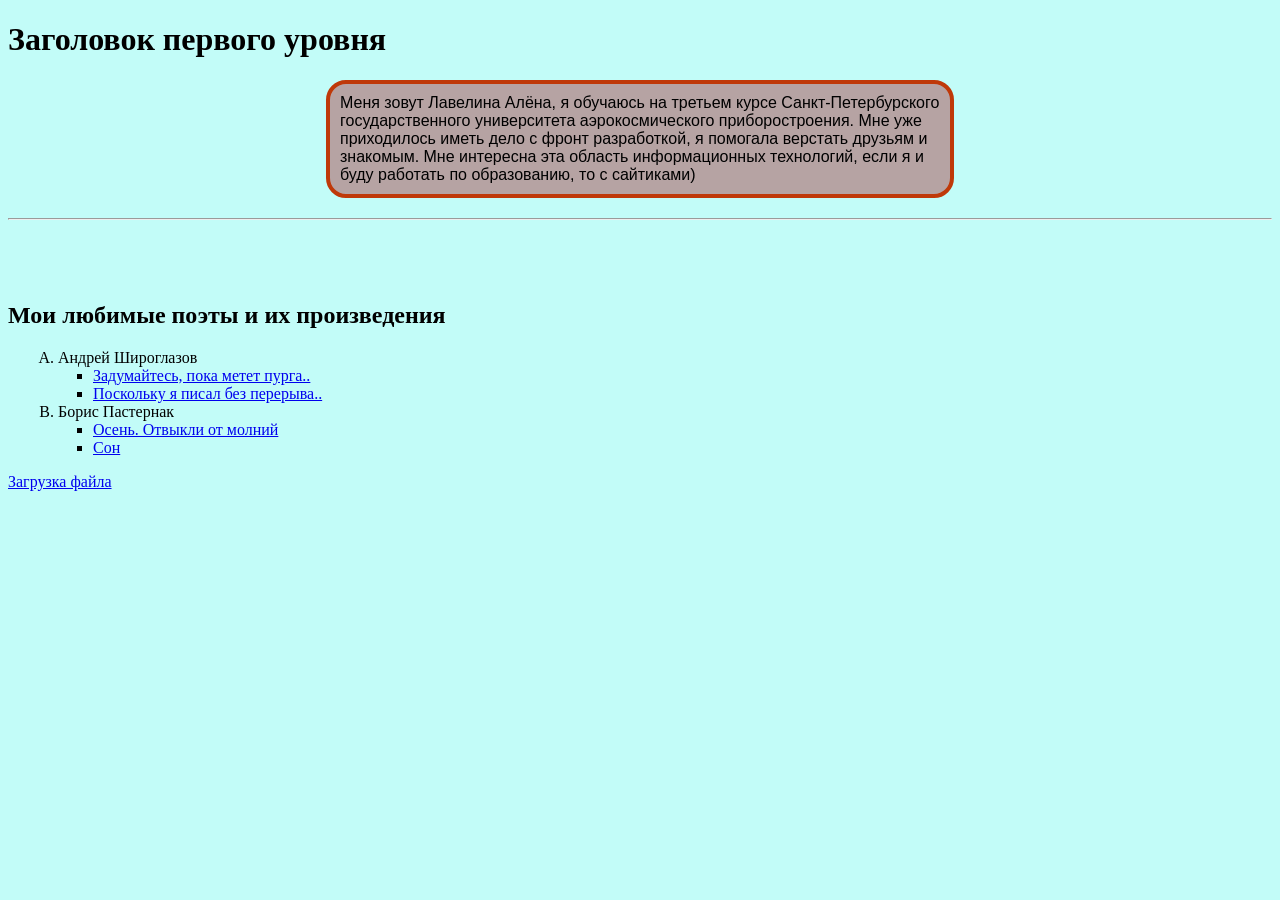
<file: index.html>
<!DOCTYPE html>
<html>
    <head>
    <style>
         a:hover { color: rgb(255, 0, 0);}
    </style>
    <title>страница 1</title>
    </head>
    <body style="background-color: #c2fcf8;">
<h1> Заголовок первого уровня </h1>
<p style="
border: 4px solid #bf3909; border-radius: 20px; padding: 10px; 
max-width: 600px; margin: 20px auto; font-family: Arial, sans-serif; 
background-color: #b6a3a3;"
> Меня зовут Лавелина Алёна, я обучаюсь на третьем курсе Санкт-Петербурского государственного университета аэрокосмического приборостроения. Мне уже приходилось иметь дело с фронт разработкой, я помогала верстать друзьям и знакомым. Мне интересна эта область информационных технологий, если я и буду работать по образованию, то с сайтиками) </p>
<hr>
<br><br><br>
<h2>Мои любимые поэты и их произведения</h2>
<ol style="list-style-type: upper-alpha; padding-left: 50px;">
    <li>Андрей Широглазов
        <ul style="list-style-type: square; padding-left: 35px">
            <li><a href="stixi.html#1">Задумайтесь, пока метет пурга..</a></li>
            <li><a href="stixi.html#2">Поскольку я писал без перерыва..</a></li>
        </ul>
    </li>
    <li>Борис Пастернак
        <ul style="list-style-type: square; padding-left: 35px">
            <li><a href="stixi.html#3">Осень. Отвыкли от молний</a></li>
            <li><a href="stixi.html#4">Сон</a></li>
        </ul>
    </li>
</ol>
<a href="stix.docx" download>Загрузка файла</a>
    </body>
</html>
</file>
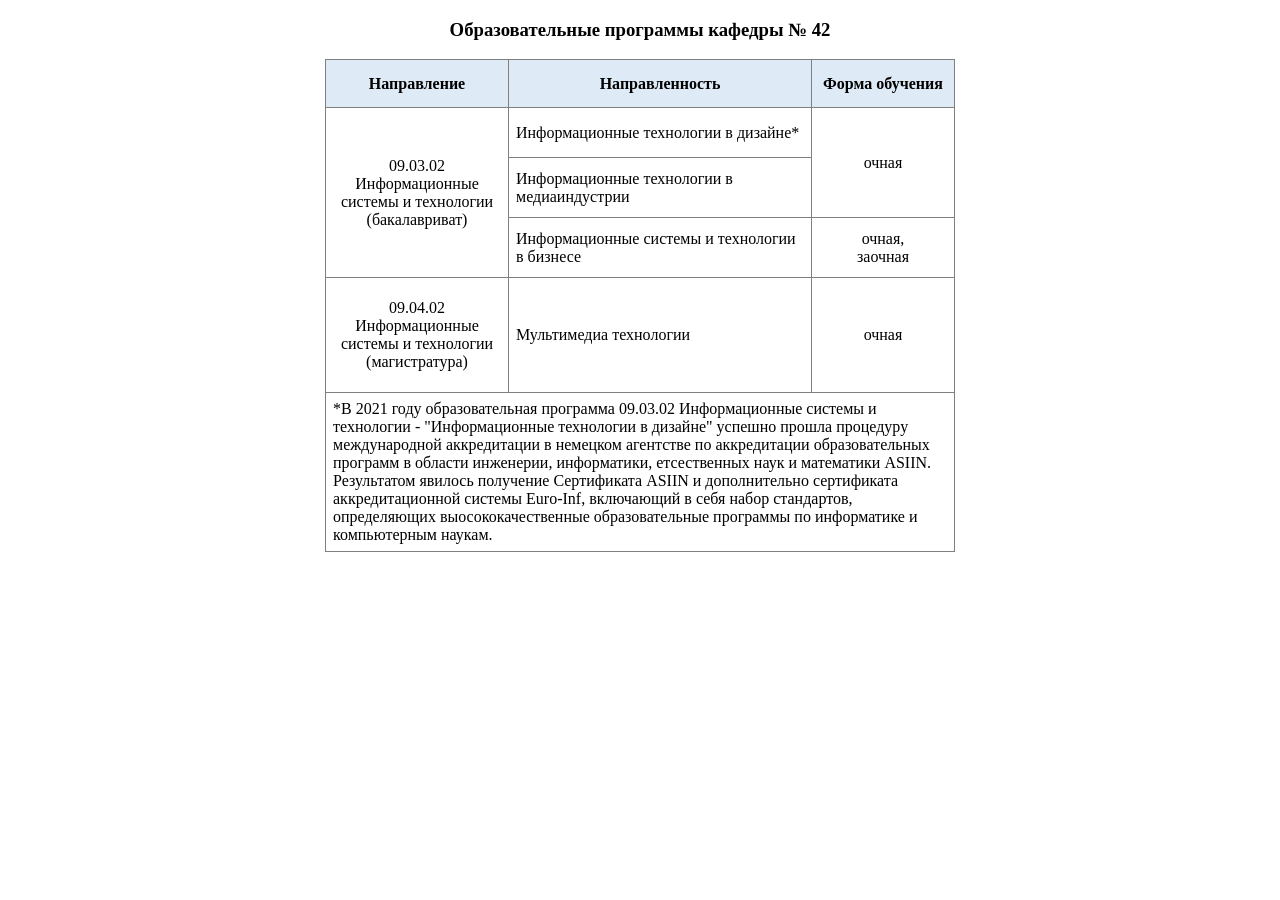
<file: index1.html>
<!DOCTYPE html>
<html>
<head>
	<title>Таблица 1</title>
	<style>
		table {
			border-collapse: collapse;
		}
		th {
			background-color: #deeaf6;
		}
		td {
			padding: 7px;
		}
	</style>
</head>
<body>
	<h3 style="text-align: center;">Образовательные программы кафедры № 42 </h3>
	<table align="center" border="1">
		<tr>
			<th style="width: 180px; height: 45px;">Направление</th>
			<th style="width: 300px;">Направленность</th>
			<th style="width: 140px;">Форма обучения</th>
		</tr>
		<tr>
			<td style="text-align: center;" rowspan="3">09.03.02 Информационные системы и технологии (бакалавриват)</td>
			<td style="height: 35px;">Информационные технологии в дизайне*</td>
			<td style="text-align: center;" rowspan="2">очная</td>
		</tr>
		<tr>
			<td style="height: 45px;">Информационные технологии в медиаиндустрии</td>
		</tr>
		<tr>
			<td style="height: 45px;">Информационные системы и технологии в бизнесе</td>
			<td style="text-align: center;">очная, <br>заочная</td>
		</tr>
		<tr>
			<td style="height: 100px; text-align: center;">09.04.02 Информационные системы и технологии (магистратура)</td>
			<td>Мультимедиа технологии</td>
			<td style="text-align: center;">очная</td>
		</tr>
		<tr>
			<td colspan="3">*В 2021 году образовательная программа 09.03.02 Информационные системы и 
            технологии - "Информационные технологии в дизайне" успешно прошла процедуру 
            международной аккредитации в немецком агентстве по аккредитации образовательных 
            программ в области инженерии, информатики, етсественных наук и математики ASIIN. 
			Результатом явилось получение Сертификата ASIIN и дополнительно сертификата 
            аккредитационной системы Euro-Inf, включающий в себя набор стандартов, 
            определяющих выосококачественные образовательные программы по информатике и 
            компьютерным наукам. </td>
		</tr>
	</table>
</body>
</html>
</file>
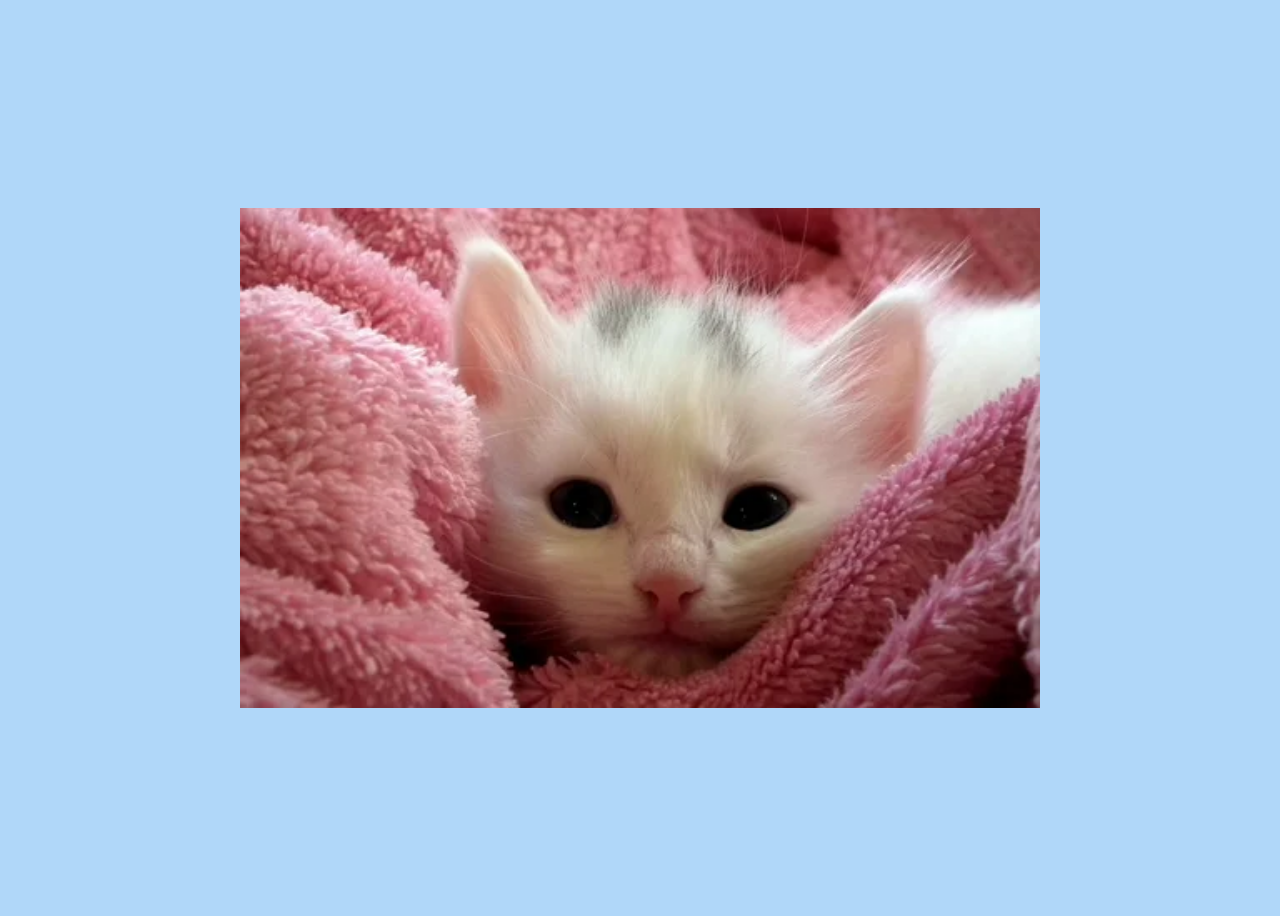
<file: index1_1.html>
<!DOCTYPE html>
<html lang="ru">
<head>
    <meta charset="UTF-8">
    <meta name="viewport" content="width=device-width, initial-scale=1.0">
    <title>Слайд-шоу</title>
    <link rel="stylesheet" href="style1.css">
</head>
<body>
<div class="slideshow-container">
    <a href="1.webp" target="_blank" class="slide active"><img src="1.webp" width="800" height="500"></a>
    <a href="2.webp" target="_blank" class="slide"><img src="2.webp" width="800" height="500"></a>
    <a href="3.webp" target="_blank" class="slide"><img src="3.webp" width="800" height="500"></a>
</div>
<script src="script1.js"></script>
</body>
</html>
</file>
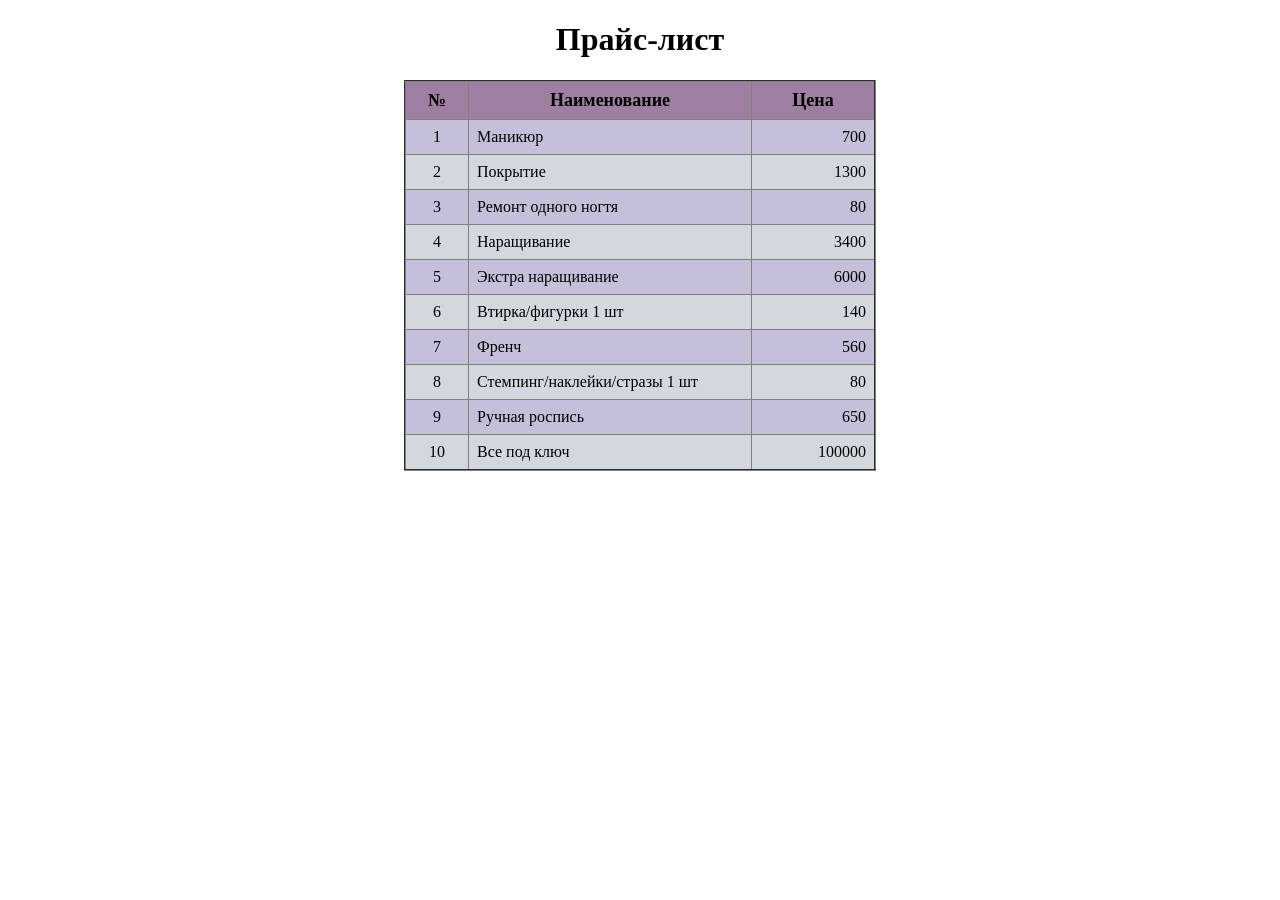
<file: index2.html>
<!DOCTYPE html>
<html>
<head>
	<title>Таблица 2</title>
	<style>
		table {
			border-collapse: collapse;
		}
		th {
			background-color: #9e7fa1;
			font-size: 18px;
		}
		td {
			padding: 8px;
		}
		tr:nth-child(odd) {
                background-color: #d2d8dd;
            }
        tr:nth-child(even) {
        	background-color: #c5bfda;
            }
	</style>
</head>
<body>
	<center> 
	<h1 > Прайс-лист</h1>
	<table border="2">
		<tr>
			<th style="width: 60px; height: 35px;">№</th>
			<th style="width: 280px;">Наименование</th>
			<th style="width: 120px;">Цена </th>
		</tr>
		<tr>
			<td style="text-align: center";>1</td>
			<td style="text-align: left;";>Маникюр</td>
			<td style="text-align: right;";>700</td>
		</tr>
		<tr>
			<td style="text-align: center";>2</td>
			<td style="text-align: left;";>Покрытие</td>
			<td style="text-align: right;";>1300</td>
		</tr>
		<tr>
			<td style="text-align: center";>3</td>
			<td style="text-align: left;";>Ремонт одного ногтя</td>
			<td style="text-align: right;";>80</td>
		</tr>
		<tr>
			<td style="text-align: center";>4</td>
			<td style="text-align: left;";>Наращивание</td>
			<td style="text-align: right;";>3400</td>
		</tr>
		<tr>
			<td style="text-align: center";>5</td>
			<td style="text-align: left;";>Экстра наращивание</td>
			<td style="text-align: right;";>6000</td>
		</tr>
		<tr>
			<td style="text-align: center";>6</td>
			<td style="text-align: left;";>Втирка/фигурки 1 шт</td>
			<td style="text-align: right;";>140</td>
		</tr>
		<tr>
			<td style="text-align: center";>7</td>
			<td style="text-align: left;";>Френч</td>
			<td style="text-align: right;";>560</td>
		</tr>
		<tr>
			<td style="text-align: center";>8</td>
			<td style="text-align: left;";>Стемпинг/наклейки/стразы 1 шт</td>
			<td style="text-align: right;";>80</td>
		</tr>
		<tr>
			<td style="text-align: center";>9</td>
			<td style="text-align: left;";>Ручная роспись</td>
			<td style="text-align: right;";>650</td>
		</tr>
		<tr>
			<td style="text-align: center";>10</td>
			<td style="text-align: left;";>Все под ключ</td>
			<td style="text-align: right;";>100000</td>
		</tr>
	</table>
</center>
</body>
</html>
</file>
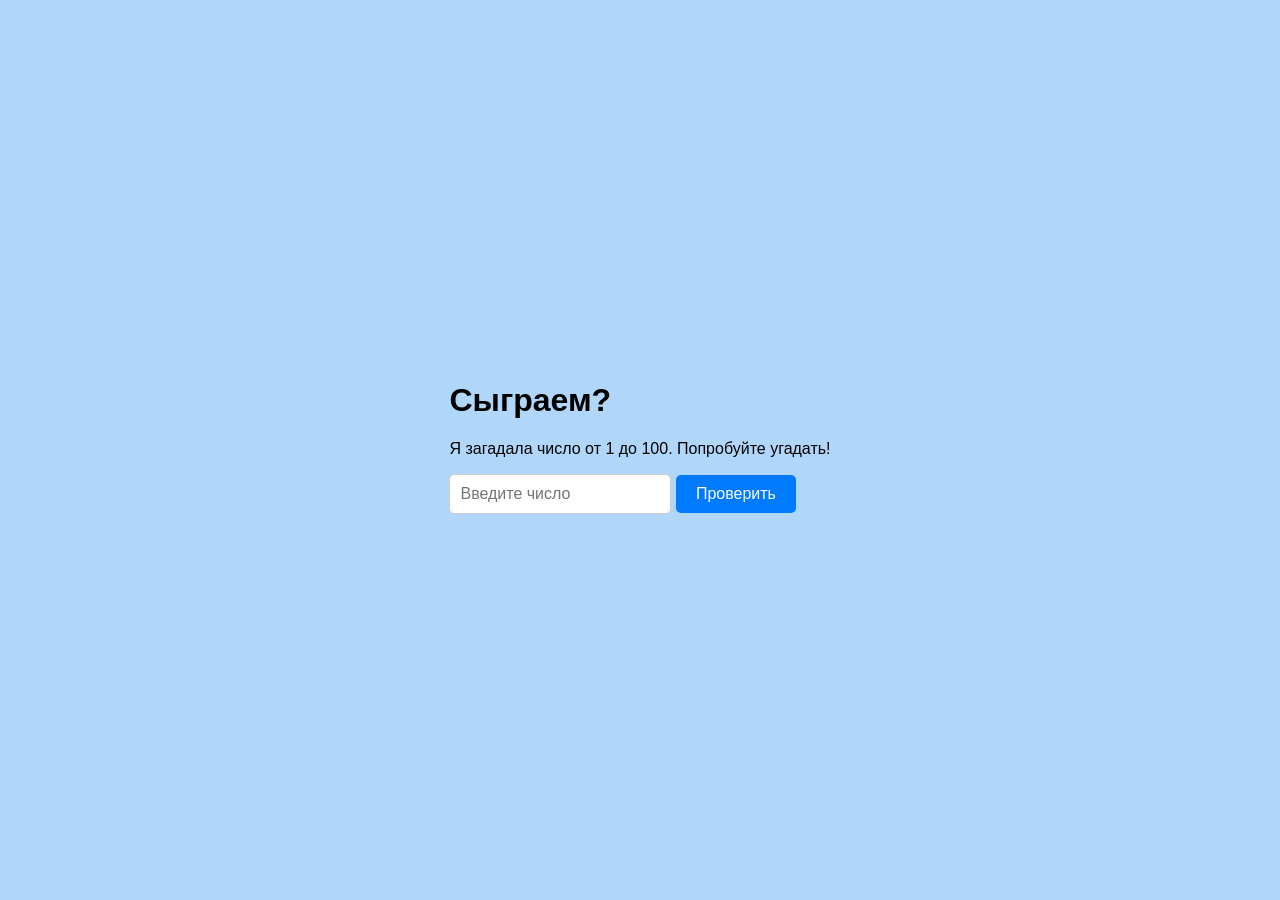
<file: index2_2.html>
<!DOCTYPE html>
<html lang="ru">
<head>
    <meta charset="UTF-8">
    <meta name="viewport" content="width=device-width, initial-scale=1.0">
    <title>Угадай число</title>
    <link rel="stylesheet" href="style2.css">
</head>
<body>
    <div>
        <h1>Сыграем?</h1>
        <p>Я загадала число от 1 до 100. Попробуйте угадать!</p>
        <input type="number" id="guessInput" placeholder="Введите число" />
        <button id="guessButton">Проверить</button>
        <p id="resultMessage"></p>
        <button id="restartButton" style="display: none;">Начать заново</button>
    </div>
    <script src="script2.js"></script>
</body>
</html>
</file>
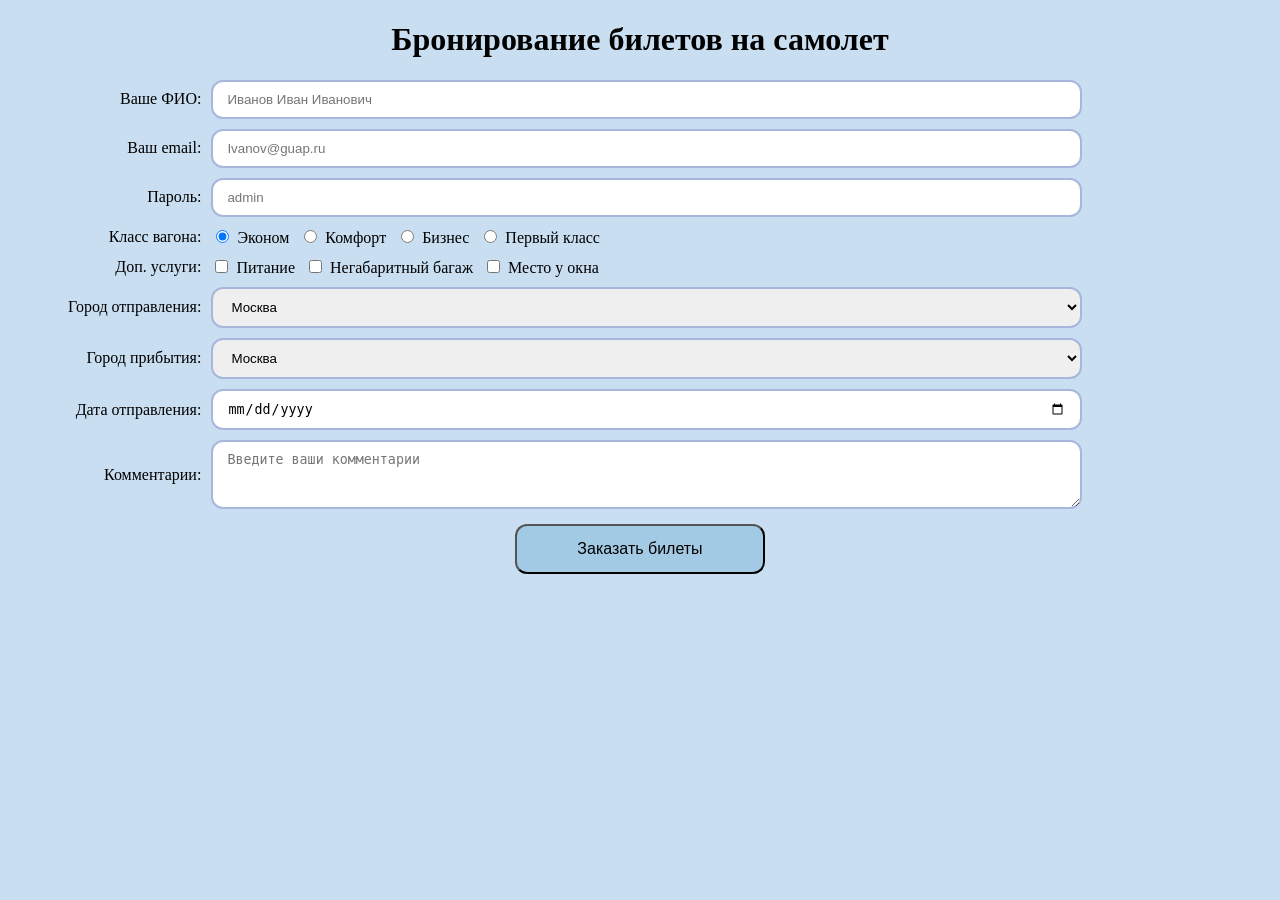
<file: index3.html>
<!DOCTYPE html>
<html>
<head>
  <meta name="viewport" content="width=device-width, initial-scale=1.0">
  <title>Авиабилеты</title>
  <style>
    .form-group {
      display: flex;
      align-items: center;
      margin-bottom: 10px;     
      width: 85%;  
    }

    .form-group label {
      flex-basis: 18%;
      text-align: right;
      margin-right: 10px;
    }

    .form-group input,
    .form-group textarea,
    .form-group select {
      flex-grow: 1;
      padding: 10px 14px;
      border: 2px solid #a8b6db;
      border-radius: 12px;
      
    }

    .form-group input[type="radio"],
    .form-group input[type="checkbox"] {
      flex-grow: 0;
      margin-right: 4px;
    }

    .form-actions {
      text-align: center;
      margin-top: 15px;
    }

    .form-actions button {
      padding: 14px 60px;
      background-color: #a3cae4;
      font-size: 16px;
      color: rgb(0, 0, 0);
      border-radius: 12px;
      cursor: pointer;
    }

  </style>
</head>
<body style="background-color: #c9def1">
  <h1 style="text-align: center;"> Бронирование билетов на самолет</h1>
  <form>
    <div class="form-group">
      <label for="name">Ваше ФИО:</label>
      <input type="text" id="name" name="name" placeholder="Иванов Иван Иванович" required>
    </div>
    <div class="form-group">
      <label for="email">Ваш email:</label>
      <input type="email" id="email" name="email" placeholder="Ivanov@guap.ru" required>
    </div>
    <div class="form-group">
      <label for="password">Пароль:</label>
      <input type="password" id="password" name="password" placeholder="admin" required>
    </div>
    <div class="form-group">
      <label>Класс вагона:</label>
      <div>
        <input type="radio" id="class-economy" name="class" value="economy" checked>
        <label for="class-economy">Эконом</label>
      </div>
      <div>
        <input type="radio" id="class-komfort" name="class" value="komfort">
        <label for="class-komfort">Комфорт</label>
      </div>
      <div>
        <input type="radio" id="class-business" name="class" value="business">
        <label for="class-business">Бизнес</label>
      </div>
      <div>
        <input type="radio" id="class-one" name="class" value="one">
        <label for="class-one">Первый класс</label>
      </div>
    </div>
    <div class="form-group">
      <label>Доп. услуги:</label>
      <div>
        <input type="checkbox" id="meal" name="services[]" value="meal">
        <label for="meal">Питание</label>
      </div>
      <div>
        <input type="checkbox" id="bagach" name="services[]" value="bagach">
        <label for="bagach">Негабаритный багаж</label>
      </div>
      <div>
        <input type="checkbox" id="windows" name="services[]" value="windows">
        <label for="windows">Место у окна</label>
      </div>
    </div>
    <div class="form-group">
      <label for="departure">Город отправления:</label>
      <select id="departure" name="departure">
        <option value="moscow">Москва</option>
        <option value="saint-petersburg">Санкт-Петербург</option>
        <option value="cochi">Сочи</option>
        <option value="tyapse">Туапсе</option>
      </select>
    </div>
    <div class="form-group">
      <label for="arrival">Город прибытия:</label>
      <select id="arrival" name="arrival">
        <option value="moscow">Москва</option>
        <option value="saint-petersburg">Санкт-Петербург</option>
        <option value="cochi">Сочи</option>
        <option value="tyapse">Туапсе</option>
      </select>
    </div>
    <div class="form-group">
      <label for="departure-date">Дата отправления:</label>
      <input type="date" id="departure-date" name="departure-date" required>
    </div>

    <div class="form-group">
      <label for="comments">Комментарии:</label>
      <textarea id="comments" name="comments" rows="3" placeholder="Введите ваши комментарии"></textarea>
    </div>
    <div class="form-actions">
      <button type="submit">Заказать билеты</button>
    </div>
  </form>
</body>
</html>
</file>
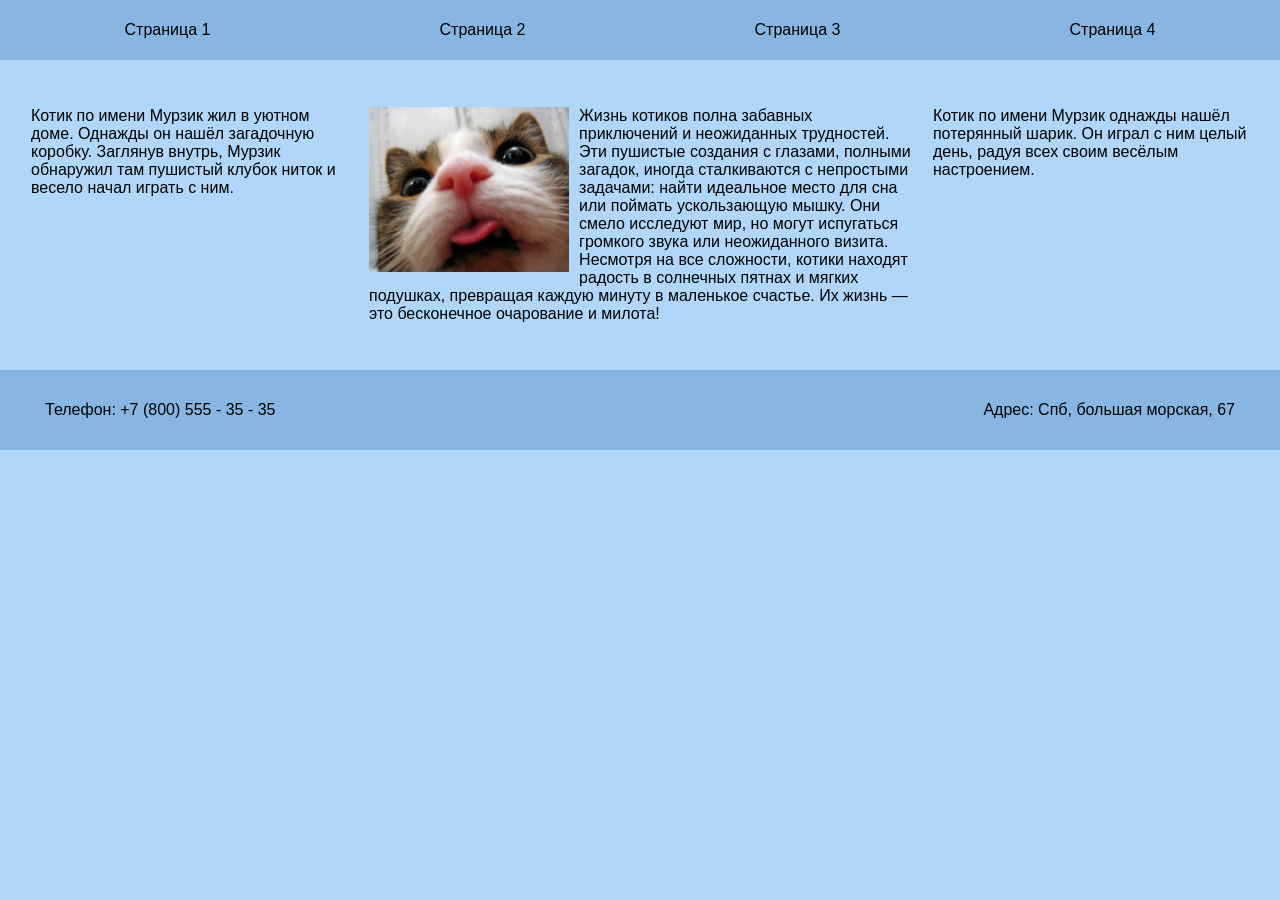
<file: n3_1.html>
<!DOCTYPE html>
<html lang="ru">
<head>
    <meta charset="UTF-8">
    <meta name="viewport" content="width=device-width, initial-scale=1.0">
    <title>Вкладка</title>
    <style>
        body {
            margin: 0;
            font-family: sans-serif;
            background-color: #b0d7f9;
        }

        .container {
            display: flex;
            flex-direction: column;
        }

        .nav-bar {
            display: flex;
            justify-content: space-around;
            padding: 10px;
            background-color: #87b6e3;
        }

        .nav-bar a {
            text-decoration: none;
            color: #000000;
            padding: 10px 20px;
            border: 1px solid #87b6e3;
            border-radius: 5px;
            display: block;
        }

        .content {
            display: flex;
            justify-content: center;
            padding: 20px;
        }

        .content-block {
            display: flex;
            align-items: center;
            flex-direction: column;
            border: 1px solid #b0d7f9;
            padding: 10px;
            flex-grow: 1;
        }

        .content-block.center {
            width: 60%;
            position: relative;
            display: flex; 
            flex-direction: column; 
            align-items: flex-start;
        }



        .content-block.left,
        .content-block.right {
            width: 35%;
        }


        .footer {
            display: flex;
            justify-content: space-between;
            padding: 10px;
            background-color: #87b6e3;
            color: #000000;
            }

        .footer-block {
            text-align: center;
            margin: 5px 35px 5px 35px;
        }

        @media (max-width: 800px) {
            .nav-bar {
                flex-direction: column;
                justify-content: center; 
                align-items: center;
            }

            .nav-bar a {
                margin-bottom: 10px;
                text-align: center;
            }

            .content {
                flex-direction: column;
                justify-content: center; 
                align-items: center;
            }

            .content-block {
                width: 100%;
                text-align: center;
            }

            .content-block.center {
                width: 100%;
            }
            .content-block.left {
                width: 100%;
            }
            .content-block.right {
                width: 100%;
            }
        }
    </style>
</head>
<body>

    <div class="container">

        <div class="nav-bar">
            <a href="#">Страница 1</a>
            <a href="#">Страница 2</a>
            <a href="#">Страница 3</a>
            <a href="#">Страница 4</a>
        </div>

        <div class="content">
            <div class="content-block left">
                <p> 
                    Котик по имени Мурзик жил в уютном доме. Однажды он нашёл загадочную коробку. Заглянув внутрь, Мурзик обнаружил там пушистый клубок ниток и весело начал играть с ним.                    
                </p>
            </div>
            <div class="content-block center">
                <p>
                    <img src="./2024-11-06_23-14-09.png" alt="Image"  width="200px" style="float: left; margin-right: 10px; margin-bottom: 10px;">
                    Жизнь котиков полна забавных приключений и неожиданных трудностей. Эти пушистые создания с глазами, полными загадок, иногда сталкиваются с непростыми задачами: найти идеальное место для сна или поймать ускользающую мышку. 
                    Они смело исследуют мир, но могут испугаться громкого звука или неожиданного визита. Несмотря на все сложности, котики находят радость в солнечных пятнах и мягких подушках, превращая каждую минуту в маленькое счастье. Их жизнь — это бесконечное очарование и милота!
                </p>
                
            </div>
            <div class="content-block right">
                <p>  Котик по имени Мурзик однажды нашёл потерянный шарик. Он играл с ним целый день, радуя всех своим весёлым настроением.</p>
            </div>
        </div>

        <div class="footer">
            <div class="footer-block">
                <p>Телефон: +7 (800) 555 - 35 - 35</p>
            </div>
            <div class="footer-block">
                <p>Адрес: Спб, большая морская, 67</p>
            </div>
        </div>

    </div>

</body>
</html>
</file>
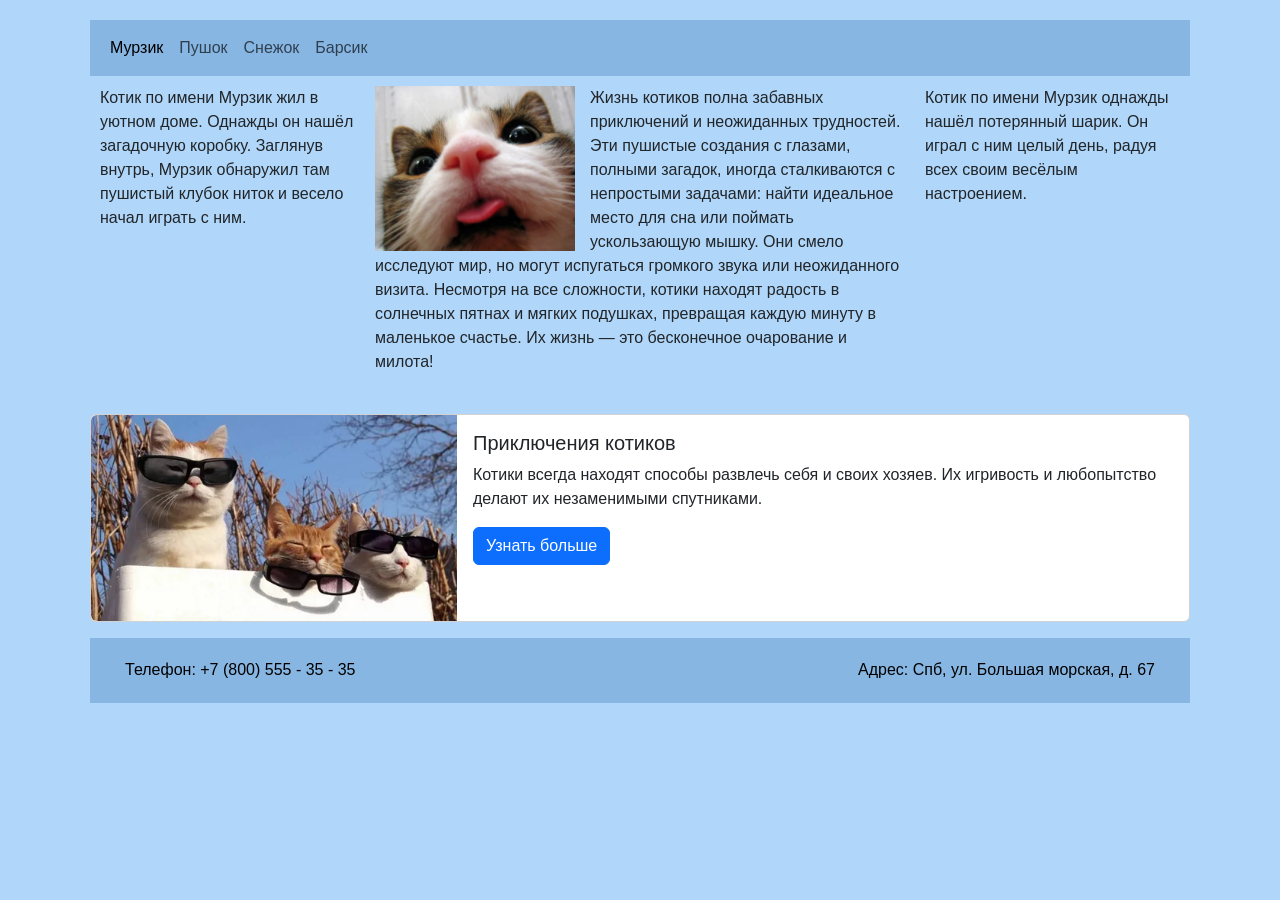
<file: n3_1_42.html>
<!DOCTYPE html>
<html lang="ru">
<head>
  <meta charset="UTF-8">
  <meta name="viewport" content="width=device-width, initial-scale=1.0">
  <title>Вкладка</title>
  <link href="https://cdn.jsdelivr.net/npm/bootstrap@5.0.2/dist/css/bootstrap.min.css" rel="stylesheet" integrity="sha384-EVSTQN3/azprG1Anm3QDgpJLIm9Nao0Yz1ztcQTwFspd3yD65VohhpuuCOmLASjC" crossorigin="anonymous">
  <style>
    body {
      margin: 0;
      font-family: sans-serif;
      background-color: #b0d7f9;
    }
    
    .container {
      padding: 20px;
      
    }

    .links {
      display: flex;
      justify-content: space-around;
      margin-bottom: 20px;
    }

    .links a {
      text-decoration: none;
      padding: 10px 20px;
      background-color: #87b6e3;
      display: block;
    }

    .content {
      display: flex;
      justify-content: space-around;
      margin-bottom: 20px; 
    }

    .content-block {
      padding: 10px;
      flex: 0 0 25%;
      box-sizing: border-box;
    }
    .content-block:nth-child(2) {
      flex: 0 0 50%; 
    }

    .content-block p {
      margin-bottom: 10px;
    }

    .content-block img {
      max-width: 200px; 
      height: auto; 
      float: left; 
      margin-right: 15px; 
      margin-bottom: 3px;
    }
    
    .navbar-light{
      background-color: #87b6e3;
    } 

    .footer {
      display: flex;
      justify-content: space-between;
      background-color: #87b6e3;
      color: #000000;
    }

    .footer-block {
      text-align: center;
      margin: 20px 35px 5px 35px;
    }



    @media (max-width: 800px) {
      .links {
        display: none;
      }

      .content {
        display: block;
      }

      .content-block {
        width: 100%;
      }
      
      .content-block img {
        width: 100%;
        height: auto;
        margin: 0 auto;
        float: none; 
        display: block;
      }
    }

 
  </style>
</head>
<body>

  <div class="container">
    <nav class="navbar navbar-expand-lg navbar-light">
      <div class="container-fluid">
        <button class="navbar-toggler" type="button" data-bs-toggle="collapse" data-bs-target="#navbarNav" aria-controls="navbarNav" aria-expanded="false" aria-label="Toggle navigation">
          <span class="navbar-toggler-icon"></span>
        </button>
        <div class="collapse navbar-collapse" id="navbarNav">
          <ul class="navbar-nav">
            <li class="nav-item">
              <a class="nav-link active" aria-current="page" href="#" >Мурзик</a>
            </li>
            <li class="nav-item">
              <a class="nav-link" href="#">Пушок</a>
            </li>
            <li class="nav-item">
              <a class="nav-link" href="#">Снежок</a>
            </li>
            <li class="nav-item">
              <a class="nav-link" href="#">Барсик</a>
            </li>
          </ul>
        </div>
      </div>
    </nav>

    <div class="content">
      <div class="content-block">
        <p>  Котик по имени Мурзик жил в уютном доме. Однажды он нашёл загадочную коробку. Заглянув внутрь, Мурзик обнаружил там пушистый клубок ниток и весело начал играть с ним.             </p>
      </div>
      <div class="content-block">
        <img src="./2024-11-06_23-14-09.png" alt="kotic" class="img-fluid">
        <p>Жизнь котиков полна забавных приключений и неожиданных трудностей. Эти пушистые создания с глазами, полными загадок, иногда сталкиваются с непростыми задачами: найти идеальное место для сна или поймать ускользающую мышку. 
          Они смело исследуют мир, но могут испугаться громкого звука или неожиданного визита. Несмотря на все сложности, котики находят радость в солнечных пятнах и мягких подушках, превращая каждую минуту в маленькое счастье. Их жизнь — это бесконечное очарование и милота!
        </p>
      </div>
      <div class="content-block">
       <p> Котик по имени Мурзик однажды нашёл потерянный шарик. Он играл с ним целый день, радуя всех своим весёлым настроением.</p>
      </div>
    </div>

    <div class="card mb-3">
      <div class="row g-0">
        <div class="col-md-4">
          <img src="./1234.webp" class="img-fluid rounded-start" alt="kotici">
        </div>
        <div class="col-md-8">
          <div class="card-body">
            <h5 class="card-title">Приключения котиков</h5>
            <p class="card-text">Котики всегда находят способы развлечь себя и своих хозяев. Их игривость и любопытство делают их незаменимыми спутниками.</p>
            <button type="button" class="btn btn-primary" data-bs-toggle="modal" data-bs-target="#exampleModal">
              Узнать больше
            </button>
          </div>
        </div>
      </div>
    </div>

   
    <div class="modal fade" id="exampleModal" tabindex="-1" aria-labelledby="exampleModalLabel" aria-hidden="true">
      <div class="modal-dialog">
        <div class="modal-content">
          <div class="modal-header">
            <h5 class="modal-title" id="exampleModalLabel">Приключения котиков</h5>
            <button type="button" class="btn-close" data-bs-dismiss="modal" aria-label="Закрыть"></button>
          </div>
          <div class="modal-body">
            Котики могут быть настоящими исследователями. Они любят лазить по шкафам, прятаться в коробках и, конечно же, играть с клубками ниток!
          </div>
          <div class="modal-footer">
            <button type="button" class="btn btn-secondary" data-bs-dismiss="modal">Закрыть</button>
          </div>
        </div>
      </div>
    </div>


    <div class="footer mt-3">
      <div class="footer-block">
        <p>Телефон: +7 (800) 555 - 35 - 35</p>
      </div>
      <div class="footer-block">
        <p>Адрес: Спб, ул. Большая морская, д. 67</p>
      </div>
    </div>

    <script src="https://cdn.jsdelivr.net/npm/bootstrap@5.0.2/dist/js/bootstrap.bundle.min.js" integrity="sha384-MrcW6ZMFYlzcLA8Nl+NtUVF0sA7MsXsP1UyJoMp4YLEuNSfAP+JcXn/tWtIaxVXM" crossorigin="anonymous"></script>
  </div>
</body>
</html>
</file>
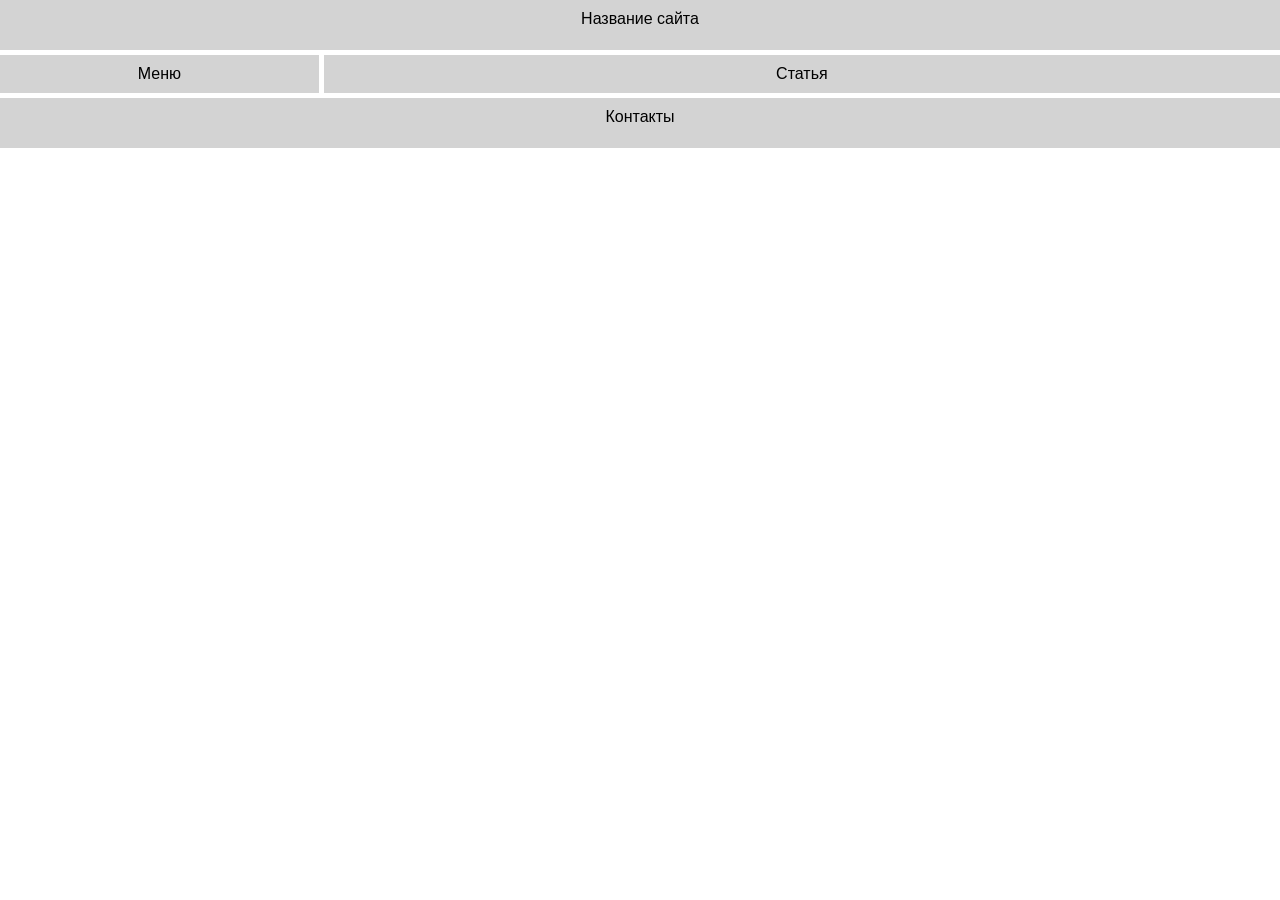
<file: n3_2.html>
<!DOCTYPE html>
<html lang="ru">
<head>
  <meta charset="UTF-8">
  <meta name="viewport" content="width=device-width, initial-scale=1.0">
  <title>Number 2</title>
  <style>
    body {
      margin: 0;
      font-family: sans-serif;
    }

    .container {
      display: grid;
      grid-template-columns: 1fr 3fr; 
      grid-template-rows: 50px 1fr 50px; 
      grid-template-areas:
                "header header"
                "menu article"
                "footer footer";
      gap: 5px;
    }

    .header {
      grid-area: header;
      background-color: lightgray;
      text-align: center;
      padding: 10px;
    }

    .menu {
      grid-area: menu;
      background-color: lightgray;
      text-align: center;
      padding: 10px;
    }

    .article {
      grid-area: article;
      background-color: lightgray;
      text-align: center;
      padding: 10px;
    }

    .footer {
      grid-area: footer;
      background-color: lightgray;
      text-align: center;
      padding: 10px;
    }

    @media (max-width: 700px) {
      .container {
        grid-template-columns: 1fr;
        grid-template-rows: auto;
        grid-template-areas:
                    "header"
                    "menu"
                    "article"
                    "footer";
      }
    }
  </style>
</head>
<body>

  <div class="container">
    <div class="header">Название сайта</div>
    <div class="menu">Меню</div>
    <div class="article">Статья</div>
    <div class="footer">Контакты</div>
  </div>

</body>
</html>
</file>
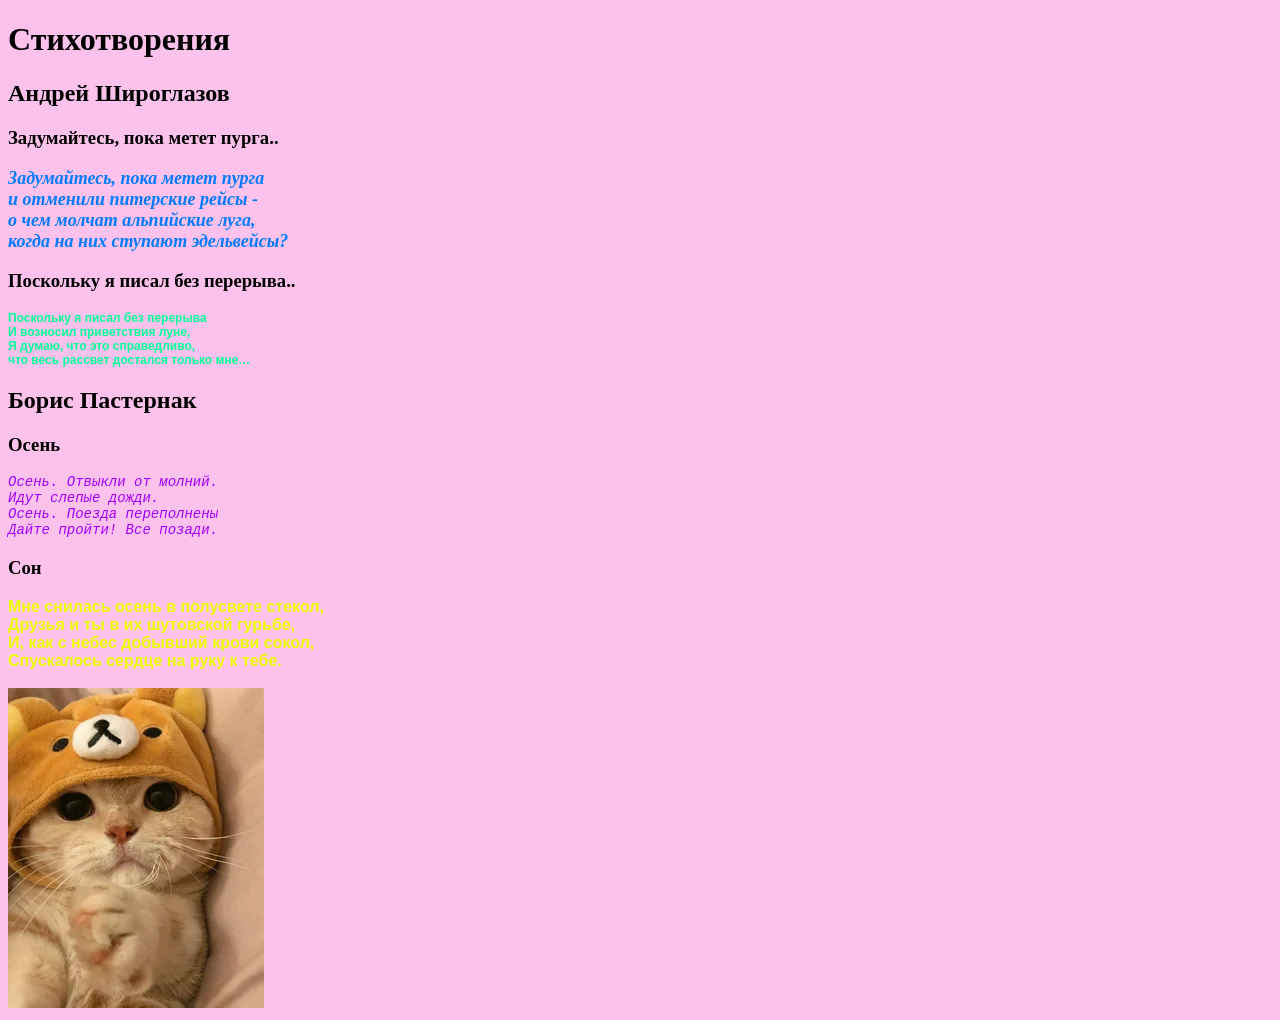
<file: stixi.html>
<!DOCTYPE html>
<html>
    <head>
        <title>страница со стихами</title>
    </head>
    <body style="background-color: #fcc2eb;">
        <h1>Стихотворения</h1>

        <h2>Андрей Широглазов </h2>
        
        <h3 id="1">Задумайтесь, пока метет пурга..</h3>
        <div style= "font-family: 'Times New Roman', serif;
        font-size: 18px; font-weight: bold; font-style: italic;
        color: #007bff;">Задумайтесь, пока метет пурга <br>
        и отменили питерские рейсы -<br>
        о чем молчат альпийские луга,<br>
        когда на них ступают эдельвейсы? </div>

        <h3 id="2">Поскольку я писал без перерыва..</h3>
        <div style= "font-family: 'Arial', sans-serif;
        font-size: 12px; font-weight: bold; font-style: normal;
        color: #00ff99;">Поскольку я писал без перерыва <br>
        И возносил приветствия луне, <br>
        Я думаю, что это справедливо, <br>
        что весь рассвет достался только мне… </div>
 
        <h2>Борис Пастернак </h2>
        
        <h3 id="3">Осень</h3>
        <div style= "font-family: 'Courier New', monospace;
        font-size: 14px; font-weight: lighter; font-style: italic;
        color: #a200ff;">Осень. Отвыкли от молний. <br>
        Идут слепые дожди.<br>
        Осень. Поезда переполнены<br>
        Дайте пройти! Все позади. </div>

        <h3 id="4">Сон</h3>
        <div style= "font-family: 'Verdana', sans-serif;
        font-size: 16px; font-weight: 600; font-style: normal;
        color: #eeff00;">Мне снилась осень в полусвете стекол,<br>
        Друзья и ты в их шутовской гурьбе, <br>
        И, как с небес добывший крови сокол, <br>
        Спускалось сердце на руку к тебе. </div>
<br>
        <a href="index.html"> <img src="kot.webp"> </a>
    </body>
</html>
</file>
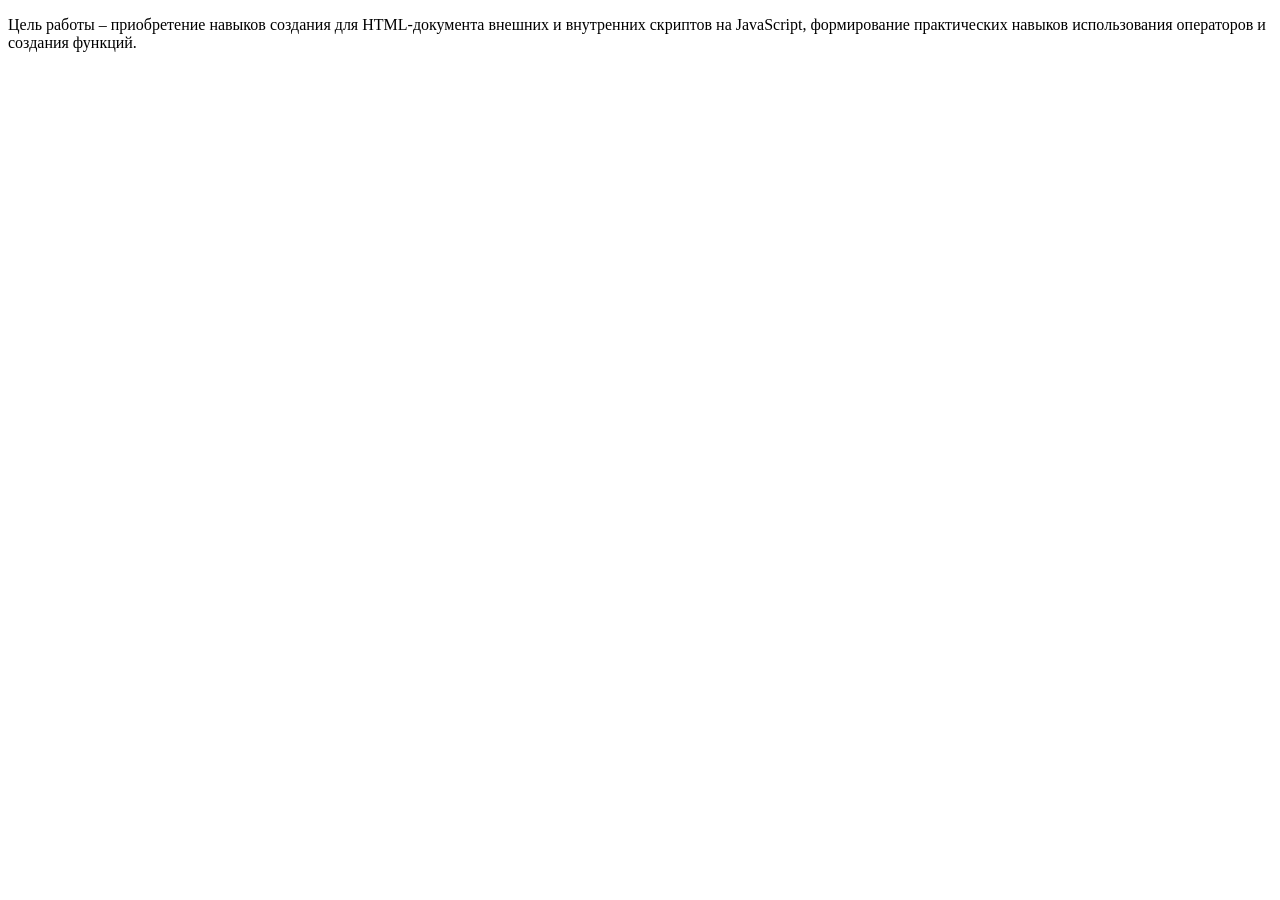
<file: z1.html>
<!DOCTYPE html>
<html lang="ru">
<head>
    <meta charset="UTF-8">
    <title>Страница 1</title>
</head>
<body>
<script src="script.js"></script>
<p>Цель работы – приобретение навыков создания для HTML-документа внешних и внутренних скриптов на JavaScript, формирование практических навыков использования операторов и создания функций.</p>
<script>
    alert("Да, у меня появились навыки создания веб-страниц с использованием HTML и CSS.");
</script>
<script>    
    let text = "Моя группа №";
    let number = 4217;
    alert(text + number);
    console.log("Это ошибка, так как здесь пропущена скобка";
</script>

</body>
</html>
</file>
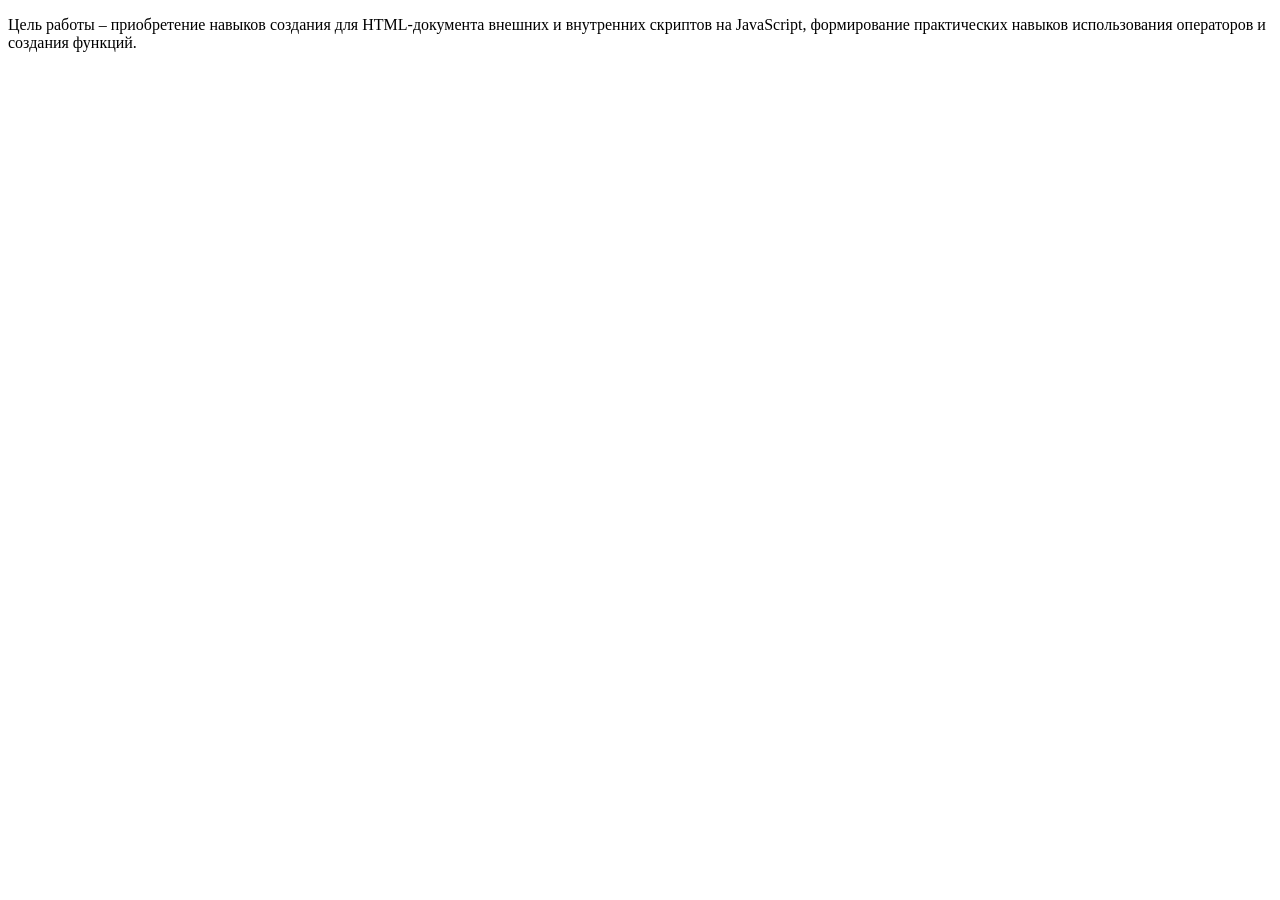
<file: z2.html>
<!DOCTYPE html>
<html lang="ru">
<head>
    <meta charset="UTF-8">
    <title>Страница 1</title>
</head>
<body>
<script src="script.js"></script>
<p>Цель работы – приобретение навыков создания для HTML-документа внешних и внутренних скриптов на JavaScript, формирование практических навыков использования операторов и создания функций.</p>
<script>
    alert("Да, у меня появились навыки создания веб-страниц с использованием HTML и CSS.");
</script>

<script>  

let hour = 14; // текущее время в часах
let timeOfDay;

if (hour >= 5 && hour < 12) {
    timeOfDay = "Утро";
} else if (hour >= 12 && hour < 18) {
    timeOfDay = "День";
} else if (hour >= 18 && hour < 22) {
    timeOfDay = "Вечер";
} else {
    timeOfDay = "Ночь";
}
console.log("Время суток: " + timeOfDay);

    let strNumber = "42"; 
    let num = +strNumber; 
    console.log("Числовое значение: " + num); 

</script>  

</body>
</html>
</file>
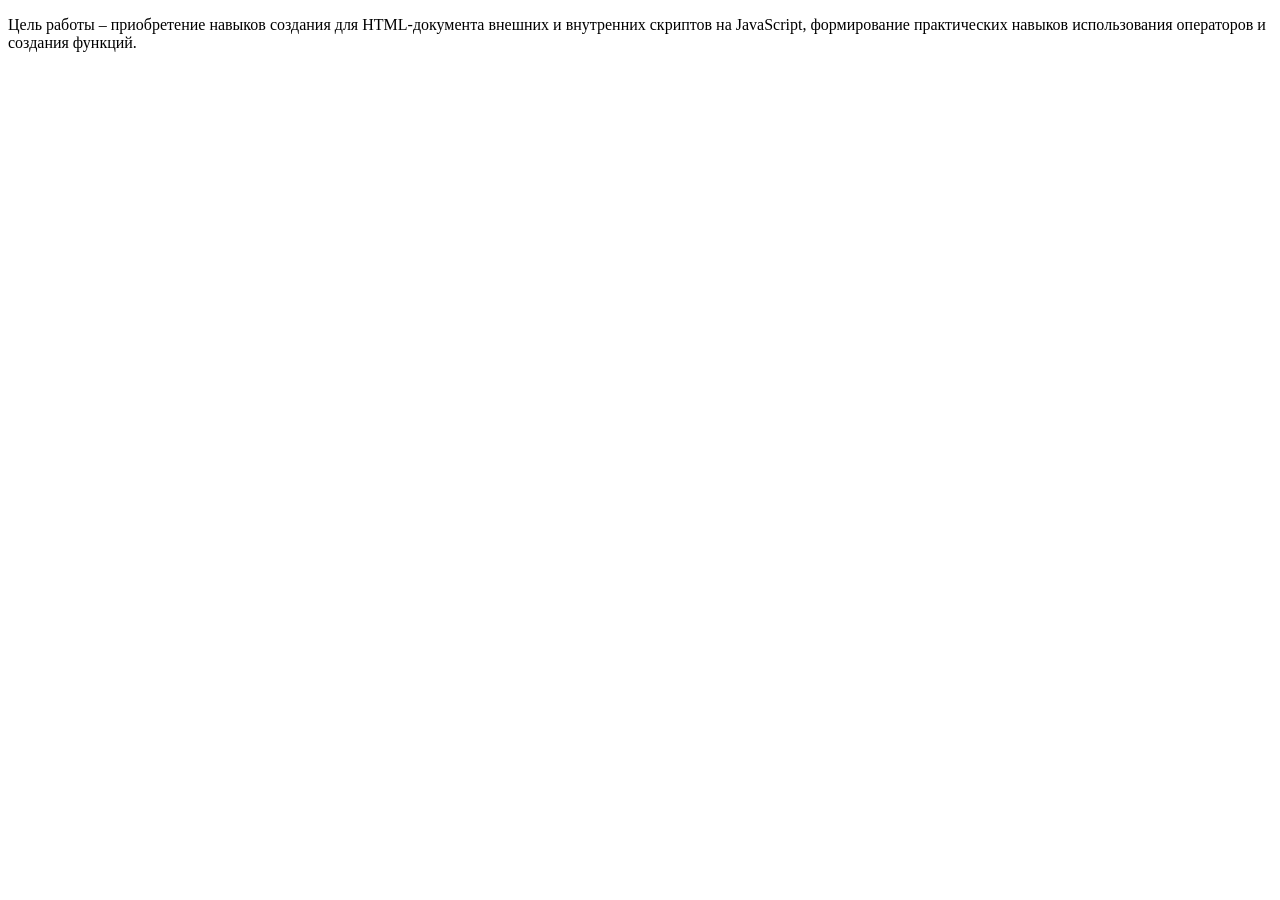
<file: z3.html>
<!DOCTYPE html>
<html lang="ru">
<head>
    <meta charset="UTF-8">
    <title>Страница 1</title>
</head>
<body>
<p>Цель работы – приобретение навыков создания для HTML-документа внешних и внутренних скриптов на JavaScript, формирование практических навыков использования операторов и создания функций.</p>
<script>
    alert("Да, у меня появились навыки создания веб-страниц с использованием HTML и CSS.");
</script>

 
<script>
const parkDistance = 3; // длина парка в км
const runningSpeed = 8; // скорость бега в км/ч

// Function Declaration
function calculateRunningTime(distance, speed) {
    let time = distance / speed; 
    let timeInMinutes = time * 60; 
    console.log(`Время, необходимое для пробежки по парку (${distance} км) при скорости ${speed} км/ч: ${timeInMinutes.toFixed(2)} минут.`);
}

// Function Expression
const calculateRunningTimeExpression = function(distance, speed) {
    let time = distance / speed;
    let timeInMinutes = time * 60;
    console.log(`Время, необходимое для пробежки по парку (${distance} км) при скорости ${speed} км/ч: ${timeInMinutes.toFixed(2)} минут.`);
};

// Arrow Function
const calculateRunningTimeArrow = (distance, speed) => {
    let time = distance / speed;
    let timeInMinutes = time * 60;
    console.log(`Время, необходимое для пробежки по парку (${distance} км) при скорости ${speed} км/ч: ${timeInMinutes.toFixed(2)} минут.`);
};

calculateRunningTime(parkDistance, runningSpeed);
calculateRunningTimeExpression(parkDistance, runningSpeed);
calculateRunningTimeArrow(parkDistance, runningSpeed);

</script>



</body>
</html>
</file>
<file: style1.css>
body {
    display: flex;
    justify-content: center;
    align-items: center;
    height: 100vh;
    background-color:#b0d7f9;
}
.slideshow-container {
    position: relative;
    width: 800px;
    height: 500px;
    overflow: hidden;
}
.slide {
    position: absolute;
    width: 100%;
    height: 100%;
    opacity: 0;
    transition: opacity 1s ease-in-out;
    pointer-events: none;
}
.slide.active {
    opacity: 1;
    pointer-events: auto;
}
</file>
<file: style2.css>
body {
    display: flex;
    justify-content: center;
    align-items: center;
    height: 100vh;
    background-color: #b0d7f9;
    font-family: Arial, sans-serif;
    margin: 0;
}


input[type="number"] {
    padding: 10px;
    font-size: 16px;
    margin-bottom: 10px;
    border: 1px solid #ccc;
    border-radius: 5px;
}

button {
    padding: 10px 20px;
    font-size: 16px;
    color: white;
    background-color: #007bff;
    border: none;
    border-radius: 5px;
    cursor: pointer;
    transition: background-color 0.3s;
}
</file>
